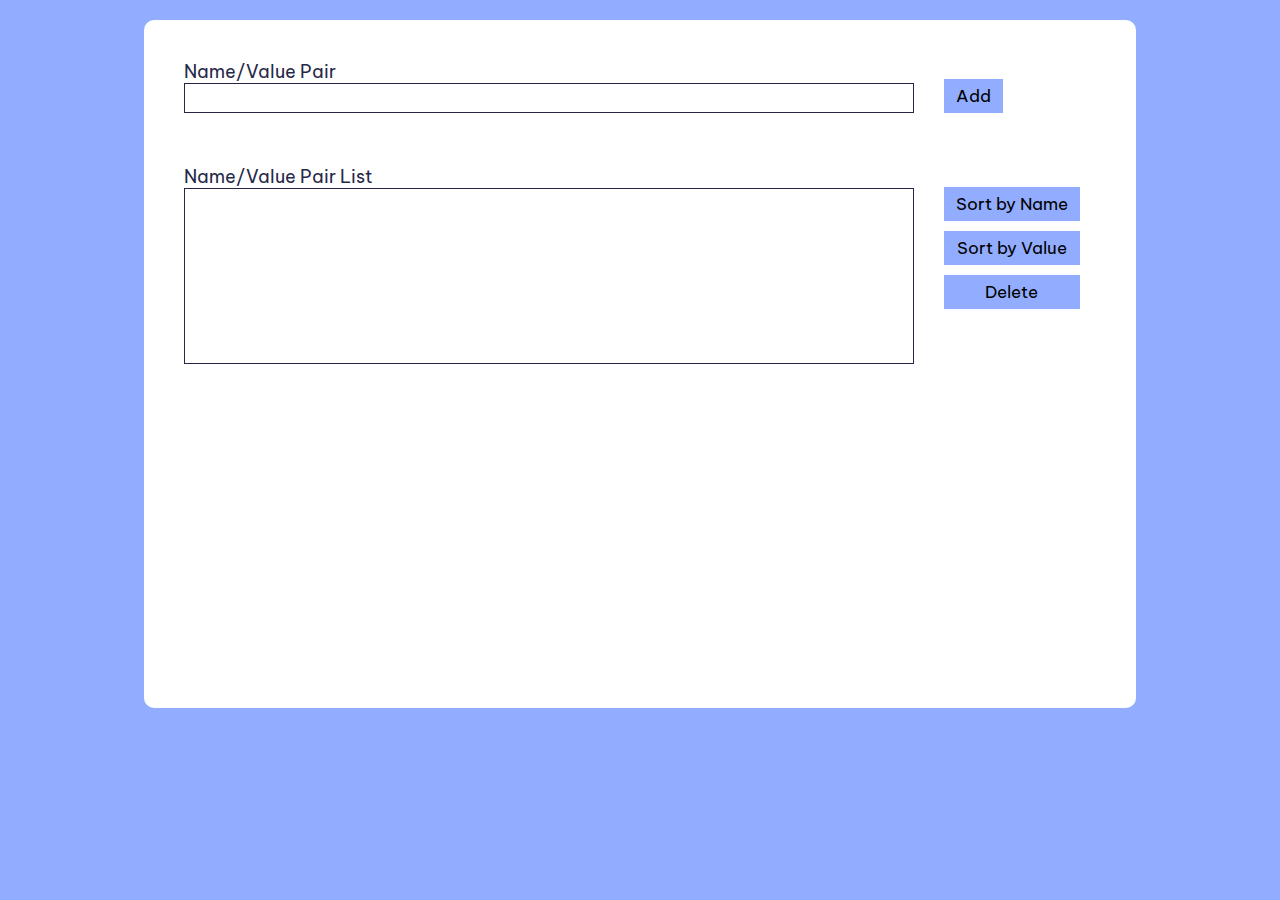
<file: Project-2/index.html>
<!DOCTYPE html>
<html lang="en">
<head>
    <meta charset="UTF-8">
    <meta name="viewport" content="width=device-width, initial-scale=1.0">
    <title>List</title>
    <link rel="stylesheet" href="style.css">
    <link rel="stylesheet" href="media.css">
</head>
<body>
<script src="main.js"></script>
</body>
</html>
</file>
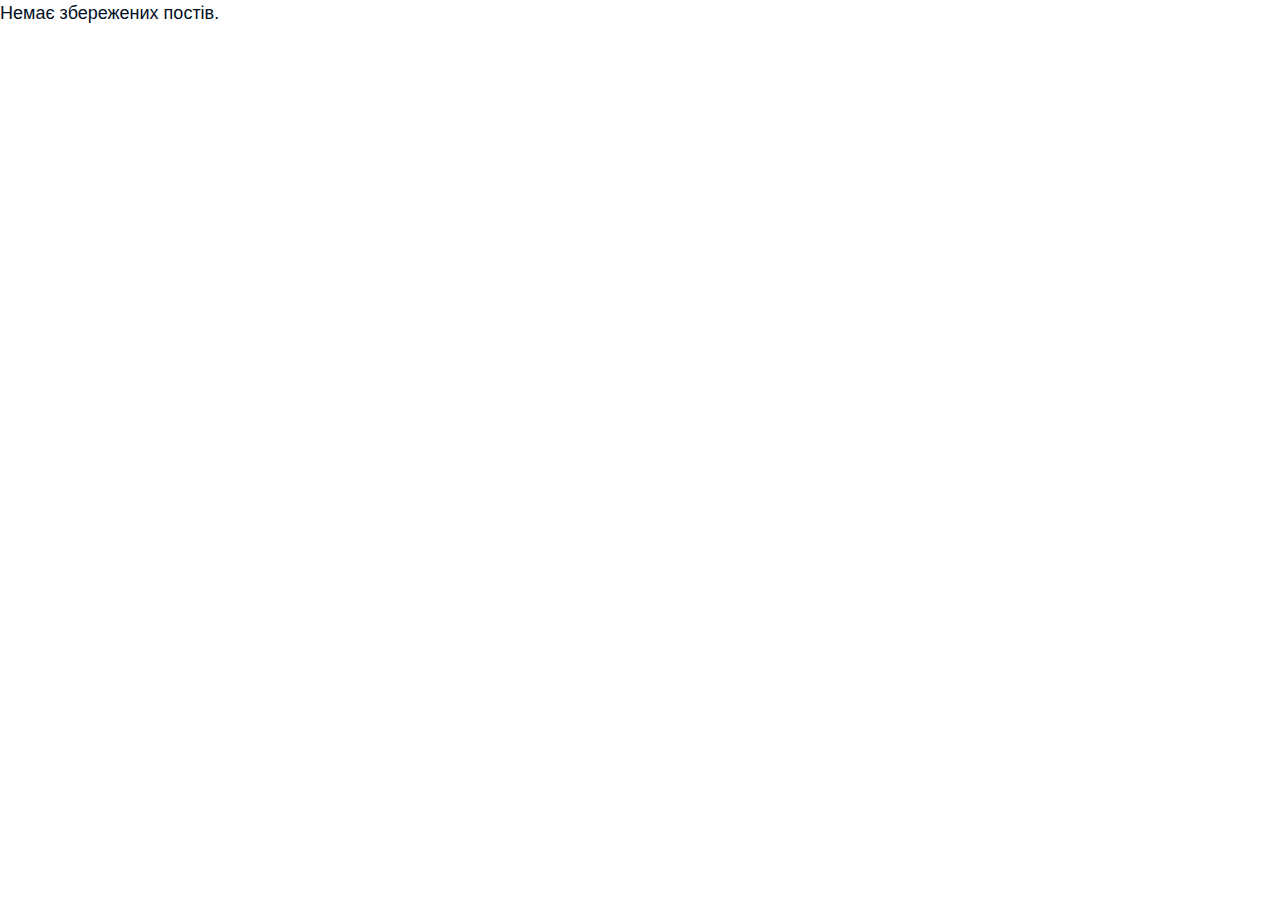
<file: Project-1/post-details.html>
<!DOCTYPE html>
<html lang="en">
<head>
    <meta charset="UTF-8">
    <title>Post Details</title>
    <link rel="stylesheet" href="post-details.css">
</head>
<body>
<script src="post-details.js"></script>
</body>
</html>
</file>
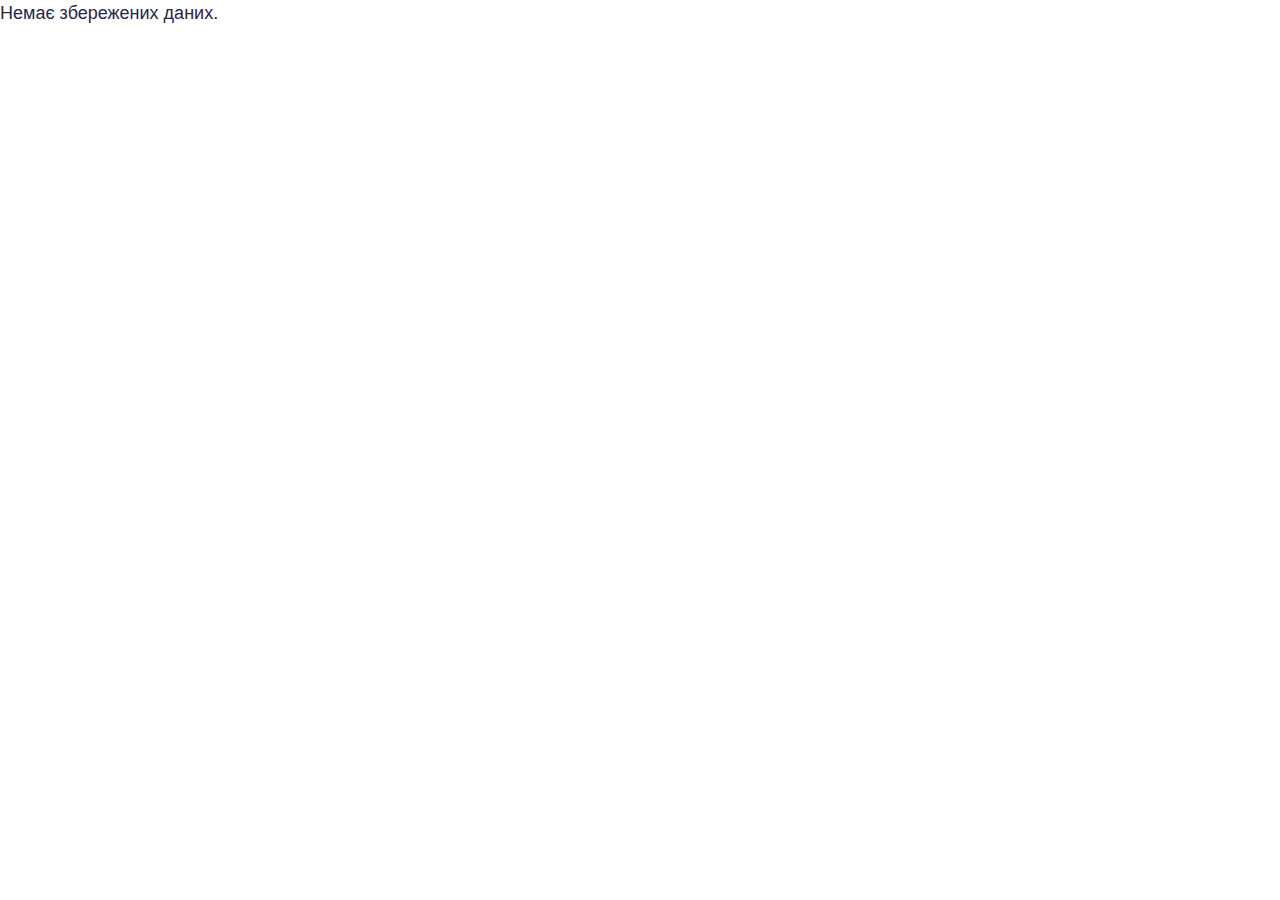
<file: Project-1/user-details.html>
<!DOCTYPE html>
<html lang="en">
<head>
    <meta charset="UTF-8">
    <title>User Details</title>
    <link rel="stylesheet" href='user-details.css'>
</head>
<body>
<script src="user-details.js"></script>
</body>
</html>
</file>
<file: Project-2/style.css>
@import url('https://fonts.googleapis.com/css2?family=Be+Vietnam+Pro:ital,wght@0,100;0,200;0,300;0,400;0,500;0,600;0,700;0,800;0,900;1,100;1,200;1,300;1,400;1,500;1,600;1,700;1,800;1,900&display=swap');

*{
    margin: 0;
    padding: 0;
    box-sizing: border-box;
}

body{
    width: 100vw;
    height: 100vh;
    font-family: "Be Vietnam Pro", sans-serif;
    font-size: 18px;
    font-weight: 400;
    padding: 20px;
    color: #272848;
    background-color: #92acff;
}

ul{
    list-style: none;
}

form{
    width: 80%;
    height:  80%;
    padding: 40px;
    background-color: #fff;
    border-radius: 10px;
    margin-left: auto;
    margin-right: auto;

    display: flex;
    flex-direction: column;
    gap: 30px;
}

button{
    font-family: "Be Vietnam Pro", sans-serif;
    font-size: 17px;
    padding: 6px 12px;
    background-color: #92acff;
    border: none;
    cursor: pointer;
}
button:hover{
    background-color: #7192ff;
}

input{
    width: 70%;
    font-size: 16px;
    padding: 5px 10px;
    border: 1px solid #272848;
}
input:focus{
    outline: none;
}

.input-group,
.input-list{
    display: flex;
    gap: 30px;
}

.input-group{
    align-items: flex-end;
}

.input-list{
    height: 100%;
    padding-top: 22px;
}

.input-name{
    width: 80%;
}

label{
    width: 80%;
}

input[type=text]{
    width: 100%;
}

.buttons{
    display: flex;
    flex-direction: column;
    gap: 10px;
    padding-top: 22px;
}

.selected {
    background-color: #931515;
    color: white;
}

.name-value-pair{
    width: 80%;
}

.input-name-list{
    width: 100%;
    min-height: 35%;
    border: 1px solid #272848;
    padding: 5px 10px;
}
</file>
<file: Project-2/media.css>
@media screen and (max-width: 1200px){
    body, button, input{
        font-size: 15px;
    }

    .buttons{
        padding-top: 20px;
    }
}

@media screen and (max-width: 1100px){
    body, button, input{
        font-size: 13px;
    }

    .buttons{
        padding-top: 16px;
    }
}

@media screen and (max-width: 1016px){
    .input-group, .input-list{
        gap: 10px;
    }
}

@media screen and (max-width: 500px){
    button{
        padding: 6px;
    }
}

@media screen and (max-width: 413px){
    .buttons{
        padding-top: 32px;
    }
}
</file>
<file: Project-1/post-details.css>
*{
    margin: 0;
    padding: 0;
    box-sizing: border-box;
}

body{
    font-family: "Be Vietnam Pro", sans-serif;
    font-size: 18px;
    font-weight: 400;
    line-height: 1.5;
    color: #021024;
    max-width: 1300px;
    margin: 0 auto
}

.post-div{
    width: 100%;
    padding: 15px 10px;
    display: flex;
    flex-direction: column;
    gap: 10px;
}

.comments-div{
    padding: 15px 10px;
    display: flex;
    flex-wrap: wrap;
    justify-content: space-between;
    gap: 10px;
}


.comment{
    font-size: 16px;
    width: 300px;
    min-height: 330px;
    padding: 10px;
    background-color: #f2f5ff;

    display: flex;
    flex-direction: column;
    gap: 10px;
    border-radius: 10px;
    border: 1px solid #a8b1ce;
}
</file>
<file: Project-1/user-details.css>
*{
    margin: 0;
    padding: 0;
    box-sizing: border-box;
}

body{
    font-family: "Be Vietnam Pro", sans-serif;
    font-size: 18px;
    font-weight: 400;
    line-height: 1.5;
    color: #272848;

    max-width: 1400px;
    margin: 0 auto

}

ul{
    list-style: none;
}

button{
    font-family: "Be Vietnam Pro", sans-serif;
    font-size: 16px;
    width: 100%;
    height: 40px;
    border: none;
    border-radius: 10px;
    background-color: #6d71f9;
    color: white;
    cursor: pointer;
}
button:hover{
    background-color: #8188ff;
}

.post-btn{
    width: 90%;
    margin-left: auto;
    margin-right: auto;
}

.user-details{
    width: 100%;
    padding: 15px 10px;
    display: flex;
    gap: 10px;
    flex-direction: column;
    justify-self: center;
}

#posts-container{
    display: flex;
    justify-content: space-between;
    flex-wrap: wrap;
    gap: 30px 20px;
    margin-top: 50px;
}

.title-user{
    font-size: 16px;
    width: 250px;
    min-height: 150px;
    padding: 10px;
    display: flex;
    flex-direction: column;
    justify-content: space-between;
    gap: 10px;
    border-radius: 10px;
    text-transform: capitalize;
    border: 1px solid #a8b1ce;
}

.post-details{
    background-color: #8188ff;

}
.post-details:hover{
    background-color: #6d71f9;
}
</file>
